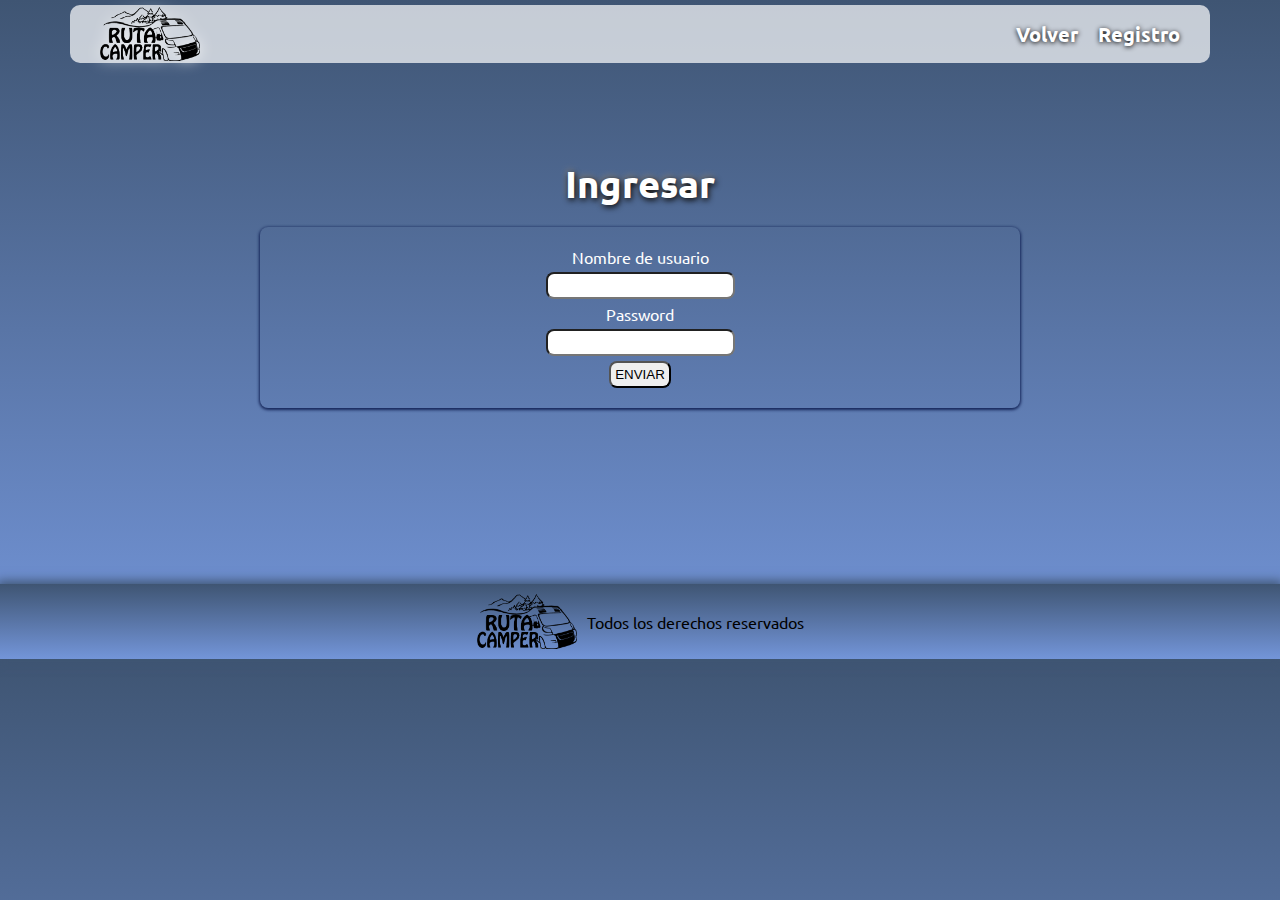
<file: login.html>
<!DOCTYPE html>
<html lang="es">

<head>
  <meta charset="UTF-8">
  <meta name="description" content="Página de ingreso a Ruta Camper">
  <meta http-equiv="X-UA-Compatible" content="IE=edge">
  <meta name="viewport" content="width=device-width, initial-scale=1.0">
  <link rel="apple-touch-icon" sizes="180x180" href="/apple-touch-icon.png">
  <link rel="icon" type="image/png" sizes="32x32" href="/favicon-32x32.png">
  <link rel="icon" type="image/png" sizes="16x16" href="/favicon-16x16.png">
  <link rel="icon" href="./favicon.ico">
  <link rel="manifest" href="/site.webmanifest">
  <title>Ruta Camper</title>
  <link rel="stylesheet" href="./assets/reglog.css">
  <link rel="stylesheet" href="https://cdn.jsdelivr.net/npm/bootstrap-icons@1.10.5/font/bootstrap-icons.css">
</head>

<body>
  <header class="logo-menu">
    <div class="logo-brand">
      <img src="./assets/img/ruta-camper-logo.png" alt="">
      <a href="#portada">RUTA CAMPER</a>
    </div>
    <nav class="navbar">
      <label for="toggle-menu">
        <i class="bi bi-list" id="toggle-btn"></i>
      </label>
      <input type="checkbox" id="toggle-menu">
      <ul class="items">
        <li><a href="index.html">Volver</a></li>
        <li><a href="register.html">Registro</a></li>
      </ul>
      <!-- - navbar con scroll hasta c/sección -->
    </nav>
  </header>
  <div class="cabecera">
    <section id="portada">
      <div class="portada-contenedor">
        <h1 class="titulo">Ingresar</h1>
        <form action="" class="formulario">
          <label for="user">Nombre de usuario</label>
          <input type="text" id="user">
          <label for="pass">Password</label>
          <input type="password" id="pass">
          <input type="button" value="ENVIAR">
        </form>
      </div>
    </section>
  </div>
  <footer id="footer">
    <img src="./assets/img/ruta-camper-logo.png" alt="">
    <p>Todos los derechos reservados</p>
  </footer>
</body>

</html>
</file>
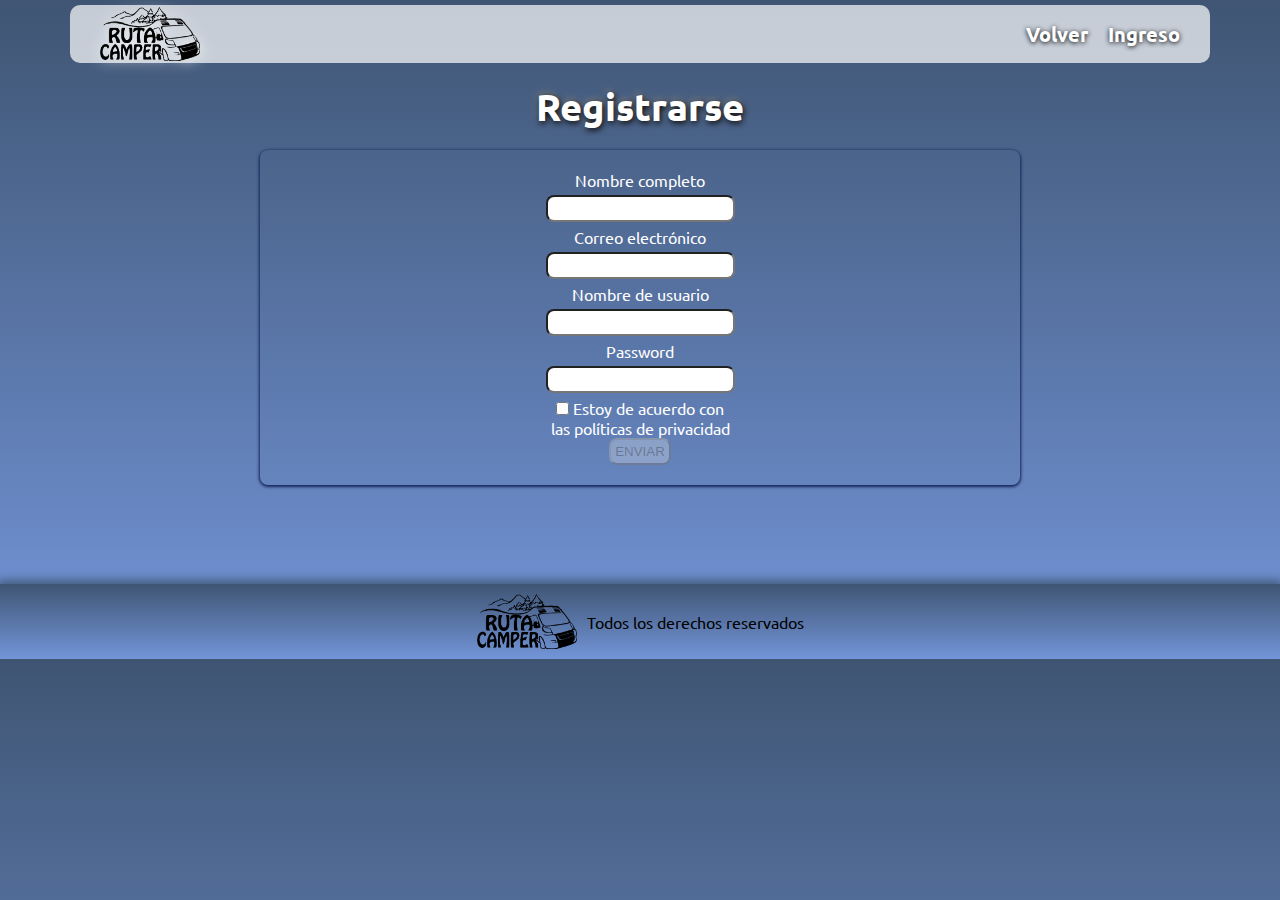
<file: register.html>
<!DOCTYPE html>
<html lang="es">

<head>
  <meta charset="UTF-8">
  <meta name="description" content="Página de registro de Ruta Camper">
  <meta http-equiv="X-UA-Compatible" content="IE=edge">
  <meta name="viewport" content="width=device-width, initial-scale=1.0">
  <link rel="apple-touch-icon" sizes="180x180" href="/apple-touch-icon.png">
  <link rel="icon" type="image/png" sizes="32x32" href="/favicon-32x32.png">
  <link rel="icon" type="image/png" sizes="16x16" href="/favicon-16x16.png">
  <link rel="icon" href="./favicon.ico">
  <link rel="manifest" href="/site.webmanifest">
  <title>Registrarse | Ruta Camper</title>
  <link rel="stylesheet" href="./assets/reglog.css">
  <link rel="stylesheet" href="https://cdn.jsdelivr.net/npm/bootstrap-icons@1.10.5/font/bootstrap-icons.css">
</head>

<body>
  <header class="logo-menu">
    <div class="logo-brand">
      <img src="./assets/img/ruta-camper-logo.png" alt="">
      <a href="#portada">RUTA CAMPER</a>
    </div>
    <nav class="navbar">
      <label for="toggle-menu">
        <i class="bi bi-list" id="toggle-btn"></i>
      </label>
      <input type="checkbox" id="toggle-menu">
      <ul class="items">
        <li><a href="index.html">Volver</a></li>
        <li><a href="login.html">Ingreso</a></li>
      </ul>
      <!-- - navbar con scroll hasta c/sección -->
    </nav>
  </header>
  <div class="cabecera">
    <section id="portada">
      <div class="portada-contenedor">
        <h1 class="titulo">Registrarse</h1>
        <form action="" class="formulario">
          <label for="name">Nombre completo</label>
          <input type="text" id="name">
          <label for="email">Correo electrónico</label>
          <input type="email" id="email">
          <label for="user">Nombre de usuario</label>
          <input type="text" id="user">
          <label for="pass">Password</label>
          <input type="password" id="pass">
          <span>
            <input type="checkbox" name="acuerdo" id="acuerdo"> Estoy de acuerdo con<br />las políticas de
            privacidad<br />
            <input type="button" value="ENVIAR" id="boton-no" disabled>
            <input type="button" value="ENVIAR" id="boton-si">
          </span>
        </form>
      </div>
    </section>
  </div>
  <footer id="footer">
    <img src="./assets/img/ruta-camper-logo.png" alt="">
    <p>Todos los derechos reservados</p>
  </footer>
</body>

</html>
</file>
<file: assets/reglog.css>
@import url("https://fonts.googleapis.com/css2?family=Ubuntu&display=swap");

* {
  margin: 0;
  padding: 0;
  text-decoration: none;
  list-style: none;
  box-sizing: border-box;
}

:root {
  --texto-oscuro: #000513;
  --azul: #142559;
  --celeste-claro: #7395d9;
  --celeste: #4b72a6;
  --celeste-oscuro: #3f5573;
  --verde-oscuro: #364021;
}

body {
  font-family: "Ubuntu", sans-serif;
  display: flex;
  flex-direction: column;
  justify-content: center;
  align-items: center;
  background: linear-gradient(var(--celeste-oscuro), var(--celeste-claro));
}

.cabecera {
  display: flex;
  flex-direction: column;
  justify-content: center;
  align-items: center;
  width: 100%;
  margin-top: -74px;
  color: white;
  height: 600px;
  box-shadow: 0 10px 10px var(--celeste-oscuro);
}

.logo-menu {
  display: flex;
  justify-content: space-between;
  align-items: center;
  position: sticky;
  padding: 0 30px;
  top: 5px;
  width: 100%;
  max-width: 1200px;
  background-color: rgba(255, 255, 255, 70%);
  border-radius: 10px;
  -webkit-border-radius: 10px;
  -moz-border-radius: 10px;
  -ms-border-radius: 10px;
  -o-border-radius: 10px;
}

.logo-brand {
  display: flex;
  justify-content: center;
  align-items: center;
}

.logo-brand img {
  width: 100px;
  margin: 2px 8px 2px 0;
  filter: drop-shadow(0 0 8px white);
  -webkit-filter: drop-shadow(0 0 8px white);
}

.logo-brand a {
  font-size: 24px;
  color: white;
  display: none;
}

.navbar {
  display: flex;
  justify-content: center;
  align-items: center;
}

#toggle-menu {
  display: none;
}

#toggle-btn {
  display: none;
  /**/
  font-size: 32px;
  color: white;
  box-shadow: 0 2px 2px var(--celeste-oscuro);
  border: 1px solid var(--celeste-oscuro);
  border-radius: 8px;
  -webkit-border-radius: 8px;
  -moz-border-radius: 8px;
  -ms-border-radius: 8px;
  -o-border-radius: 8px;
}

.items {
  display: flex;
  justify-content: space-between;
  align-items: center;
  gap: 20px;
}

.items a {
  font-size: 20px;
  font-weight: 600;
  color: white;
  text-shadow: 0 1px 5px black;
}

.items a:hover {
  text-shadow: 0 1px 15px white;
}

#portada {
  display: flex;
  flex-direction: column;
  justify-content: center;
  align-items: center;
  width: 100%;
}

.portada-contenedor {
  display: flex;
  flex-direction: column;
  width: 800px;
  padding: 20px;
  text-align: center;
  gap: 20px;
}

.titulo {
  font-size: 38px;
  text-shadow: 1px 2px 6px black, -1px -2px 6px gray;
}

.formulario {
  display: flex;
  flex-direction: column;
  justify-content: center;
  align-items: center;
  padding: 20px;
  gap: 5px;
  border: none;
  border-radius: 8px;
  -webkit-border-radius: 8px;
  -moz-border-radius: 8px;
  -ms-border-radius: 8px;
  -o-border-radius: 8px;
  box-shadow: 0 1px 3px 1px var(--azul);
}

.formulario input {
  padding: 4px;
  border-radius: 8px;
  -webkit-border-radius: 8px;
  -moz-border-radius: 8px;
  -ms-border-radius: 8px;
  -o-border-radius: 8px;
}

#boton-si {
  display: none;
}

#acuerdo:checked ~ #boton-no {
  display: none;
}

#acuerdo:checked ~ #boton-si {
  display: inline;
}

/* FOOTER */

#footer {
  width: 100%;
  padding: 10px 0;
  display: flex;
  justify-content: center;
  align-items: center;
  background: linear-gradient(var(--celeste-oscuro), var(--celeste-claro));
  gap: 10px;
  box-shadow: 0 0 10px 3px var(--celeste-oscuro);
}

#footer img {
  width: 100px;
}

/* MEDIA QUERIES DE LOGIN Y REGISTER */

@media (max-width: 1400px) {
  .logo-menu {
    width: 1140px;
  }
}
@media (max-width: 1200px) {
  .logo-menu {
    width: 960px;
  }
}

@media (max-width: 992px) {
  .logo-menu {
    width: 720px;
  }

  .portada-contenedor {
    width: 85%;
  }

  .titulo {
    font-size: 26px;
  }
}

@media (max-width: 768px) {
  .logo-menu {
    width: 95%;
  }

  .portada-contenedor {
    width: 85%;
  }

  .titulo {
    font-size: 22px;
  }

  /* SE ACTIVA DON BURGER */

  #toggle-btn {
    display: block;
  }

  .navbar {
    position: relative;
  }

  .items {
    position: absolute;
    flex-direction: column;
    top: 53px;
    right: 0;
    background: #ffffff80;
    justify-content: center;
    align-items: center;
    padding: 30px 50px;
    border: 0;
    border-radius: 8px;
    -webkit-border-radius: 8px;
    -moz-border-radius: 8px;
    -ms-border-radius: 8px;
    -o-border-radius: 8px;
    box-shadow: 1px 2px 5px 2px var(--celeste-oscuro);
    display: none;
  }
  .items a {
    font-size: 28px;
    color: var(--azul);
    text-shadow: 0 1px 5px white;
  }

  #toggle-menu:checked ~ .items {
    display: flex;
  }

  #toggle-btn {
    background-color: #ffffff80;
    color: var(--azul);
  }
}

@media (max-width: 350px) {
  #footer img {
    width: 50px;
  }
}
</file>
